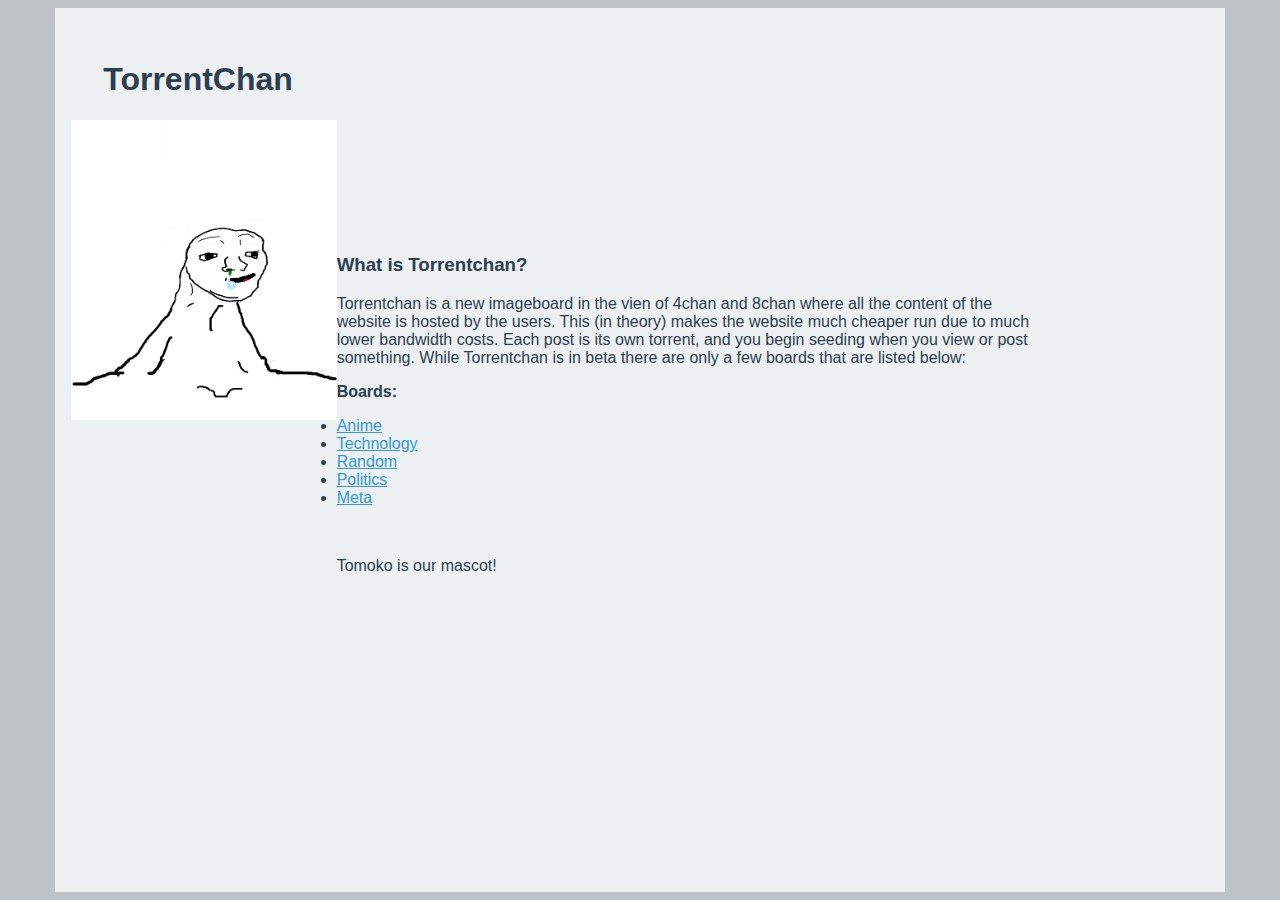
<file: static/index.html>
<!--  <!doctype html> -->
<html>
    <head>
        <meta charset="utf-8">
        <meta http-equiv="x-ua-compatible" content="ie=edge">
        <title>TorrentChan</title>
        <meta name="description" content="">
        <meta name="viewport" content="width=device-width, initial-scale=1">
        <!-- Place favicon.ico in the root directory -->

  <link rel="stylesheet" href="../static/main.css">
<!--         <link rel="stylesheet" href="main.css">-->
        <style>
            #container{
                background-color:#ecf0f1;
                width:90%;
                margin: 0 auto;
                padding-left: 1em;
                padding-right: 1em;
                font-family: sans-serif;
                height: 100%
            }
            h1{
                display: inline-block;
                padding-top: 1em;
                padding-left: 1em;
            }
            img{
                
            }
            #left{
                float:left;
                height: 100%;
            }
            
            #right{
                width:70%;
                margin: 0 auto;
                padding-top: 20%;
            }
            h3{

            }
        </style>
    </head>
    
    
    
    <body>
        <div id="container">
            <div id="left">
                <h1>TorrentChan</h1><br>
                <img height="300" src="../static/tomoko.png">
            </div>
            
            <div id="right">
                <h3>What is Torrentchan?</h3>
       
                <p> Torrentchan is a new imageboard in the vien of 4chan and 8chan where all the content of the website is hosted by the users.
                    This (in theory) makes the website much cheaper run due to much lower bandwidth costs.
                    Each post is its own torrent, and you begin seeding when you view or post something.
                    While Torrentchan is in beta there are only a few boards that are listed below:</p>
                
                <b>Boards:</b>
                <ul>
                <li><a href="/a/">Anime</a></li>
                <li><a href="/tech/">Technology</a></li>
                <li><a href="/b/">Random</a></li>
                <li><a href="/pol/">Politics</a></li>
                <li><a href="/meta/">Meta</a></li>
                </ul>
		<br>
		<p> Tomoko is our mascot!</p>
            </div>
        </div>
    </body>
    
</html>
</file>
<file: static/main.css>
body{
    background-color: #bdc3c7;
    color: #2c3e50;
    font-family: monospace;
}

.post{
    /*outline: 2px solid #7f8c8d; */
    padding: 5px;
    background-color: #ecf0f1;
    display:inline-block;
    margin: 5px;
    float:left;
    clear:both;
    margin-left: 3em;
}

.thread{
    padding: 5px;
    background-color: #ecf0f1;
    display:inline-block;
    margin: 5px;
    float:left;
    clear:left;
}

.reply{
    padding: 5px;
    background-color: #ecf0f1;
    display:inline-block;
    margin: 5px;
    float:right;
    position: fixed;
    bottom: 0;
    right: 0;

}

#replyintro{
    padding: 3px;
    margin: 3px;
    background-color: skyblue;
}


#comment{
    width:95%;
    text-indent: 0;
    text-shadow: none;
    text-transform: none;
    word-spacing: normal;
    font-size: inherit;
    font-family: sans-serif;
}

#diebutton {
	display: none;
}

a{
    color:#3498db;
}

/* this is for the body of the post not the body html */
.body{
    display: inline;
}


.files{
    display: inline;

}
</file>
